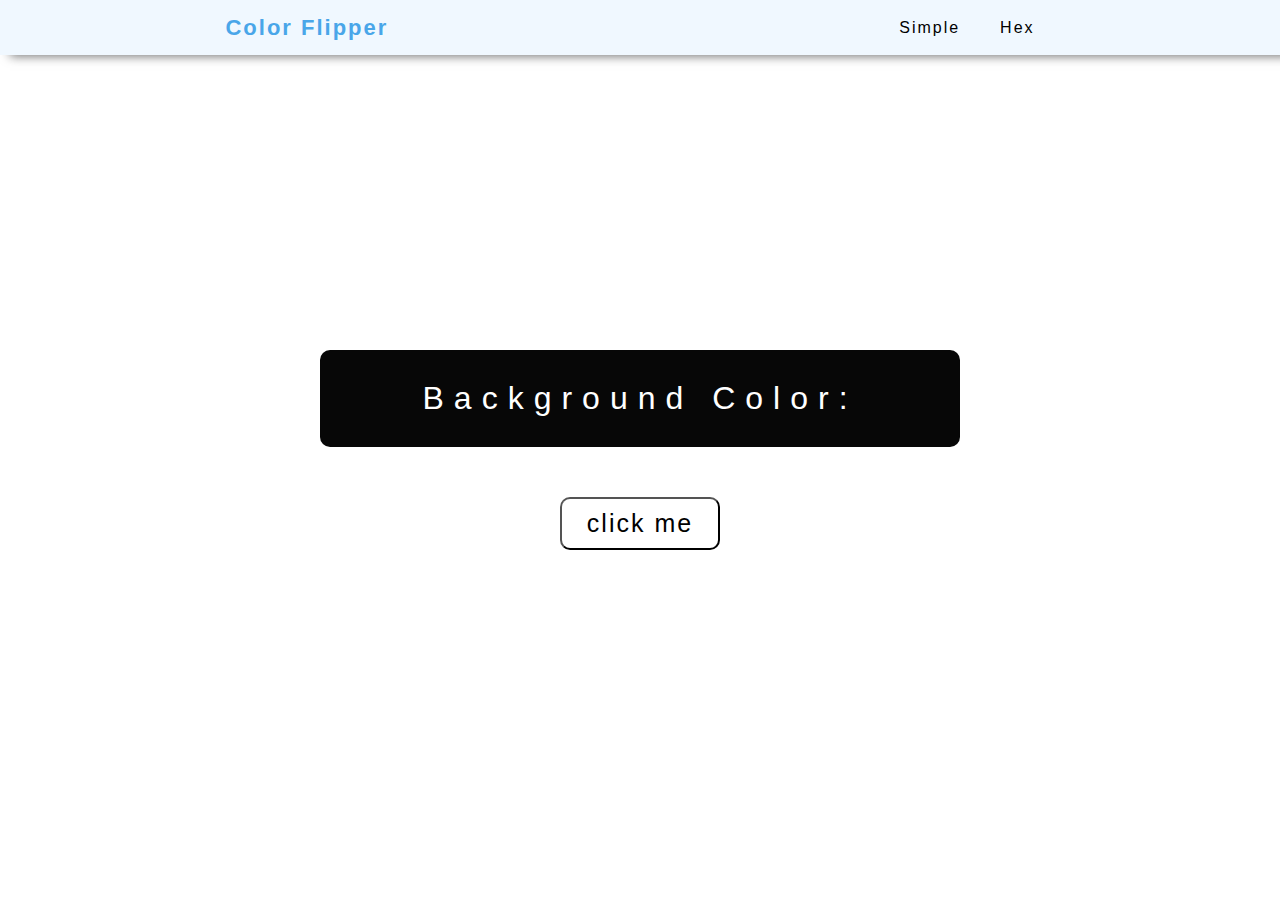
<file: index.html>
<!DOCTYPE html>
<html lang="en">
<head>
    <meta charset="UTF-8">
    <meta name="viewport" content="width=device-width, initial-scale=1.0">
    <link rel="stylesheet" href="style.css">
    <title>Color Flipper || Simple</title>
</head>
<body>
        <nav>
            <h1>Color Flipper</h1>
            <ul>
                <li><a href="index.html">Simple</a></li>
                <li><a href="hex.html">Hex</a></li>
            </ul>
        </nav>
    
        <main id="color">
            <div class="bg">
                <div class="bgc">
                    <div class="bgt">Background Color: </div>
                    <div class="color"></div>
                </div>
                <div class="btn">
                <button id="boton">click me</button>
                </div>
            </div>
        </main>

    <script src="./codigo.js"></script>
</body>
</html>
</file>
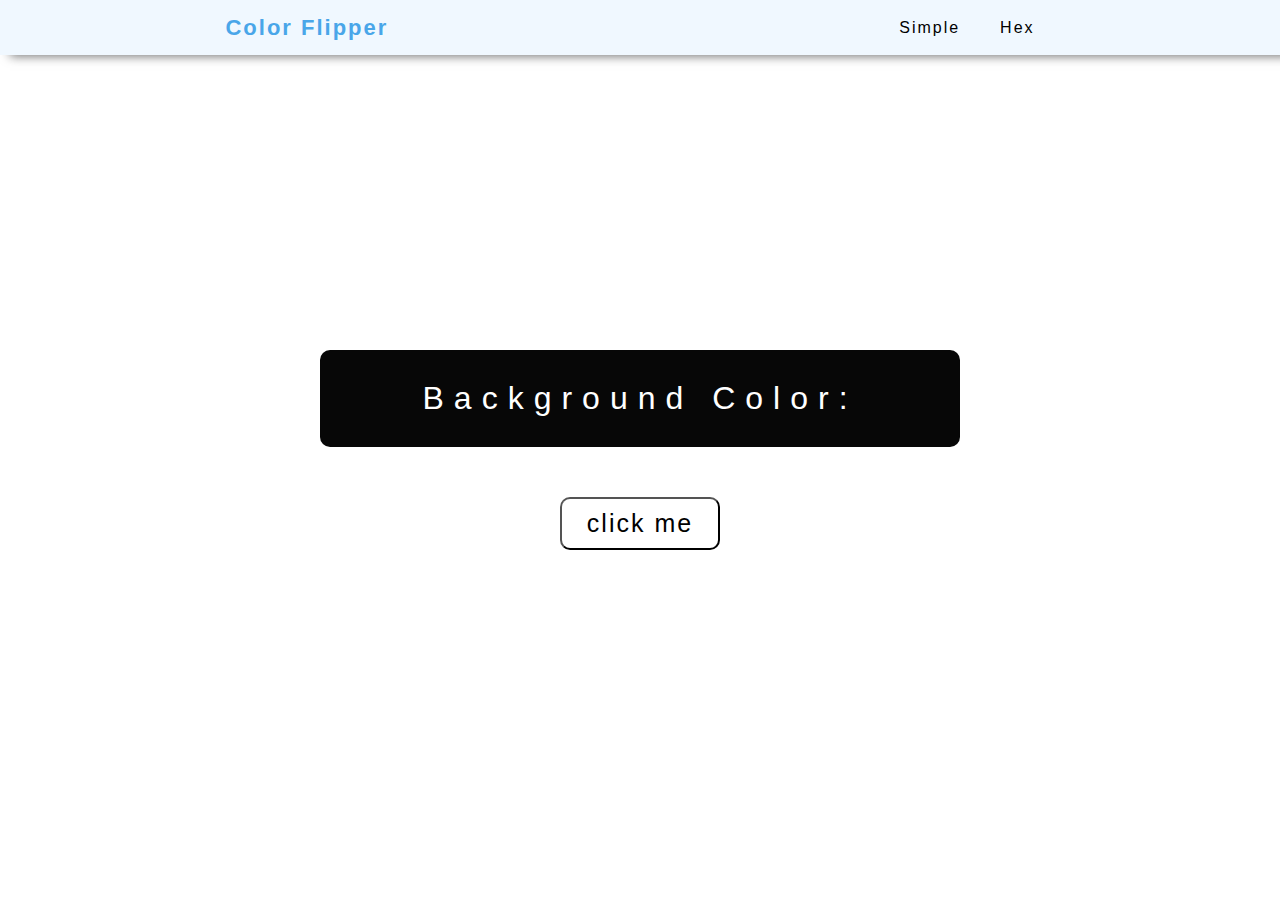
<file: hex.html>
<!DOCTYPE html>
<html lang="en">
<head>
    <meta charset="UTF-8">
    <meta name="viewport" content="width=device-width, initial-scale=1.0">
    <link rel="stylesheet" href="style.css">
    <title>Color Flipper || Hex</title>
</head>
<body>
        <nav>
            <h1>Color Flipper</h1>
            <ul>
                <li><a href="./index.html">Simple</a></li>
                <li><a href="./hex.html">Hex</a></li>
            </ul>
        </nav>
    
        <main id="color">
            <div class="bg">
                <div class="bgc">
                    <div class="bgt">Background Color: </div>
                    <div class="color"></div>
                </div>
                <div class="btn">
                <button id="boton">click me</button>
                </div>
            </div>
        </main>

    <script src="./hex.js"></script>
</body>
</html>
</file>
<file: style.css>
body{
    margin: 0;
}

nav{
    display: flex;
    justify-content: space-around;
    background-color: aliceblue;
    text-transform: capitalize;
    font-family:'Segoe UI', Tahoma, Geneva, Verdana, sans-serif;
    align-items: center;
    letter-spacing: 2px;
    font-weight: 700;
    font-size: 11px;
    box-shadow: 10px 1px 10px rgba(0, 0, 0, 0.568);
    
}

h1{
    color: hsl(205, 78%, 60%);
}

nav ul{

    display: flex;
    list-style: none;
    font-size: 16px;

}

li{
    margin: 0 20px;

}

a{
    text-decoration: none;
    color: black;
    font-weight: lighter;
}

.bg{
    position: absolute;
    top: 50%;
    left: 50%;
    transform: translate(-50%, -50%);
    display: flex;
    flex-direction: column;
    align-items: center;
    width: 100%;
}

button{
    background-color: transparent;
    font-family:'Gill Sans', 'Gill Sans MT', Calibri, 'Trebuchet MS', sans-serif;
    letter-spacing: 2px;
    font-size: 25px;
    margin-top: 50px;
    padding: 10px 25px;
    border-radius: 10px;
    transition: 1s ease;
}

button:hover{
    background-color: #000;
    color: #fff;

}

.bgc{
    display: flex;
    background-color: #070707;
    color: #fff;
    font-size: 2rem;
    padding: 30px 20px;
    letter-spacing: 10px;
    border-radius: 10px;
    font-family:'Gill Sans', 'Gill Sans MT', Calibri, 'Trebuchet MS', sans-serif;
    justify-content: center;
    box-sizing: border-box;
    width: 50%;

}

.color{
    color: rgb(56, 126, 206);
    letter-spacing: 2px;
}

@media (max-width: 1190px ){
    .bgc{
        letter-spacing: 5px;
        font-size: 30px;
    }
}

@media (max-width: 920px ){
    .bgc{
        flex-direction: column;
        text-align: center;
        width: 100%;

    }
}
</file>
